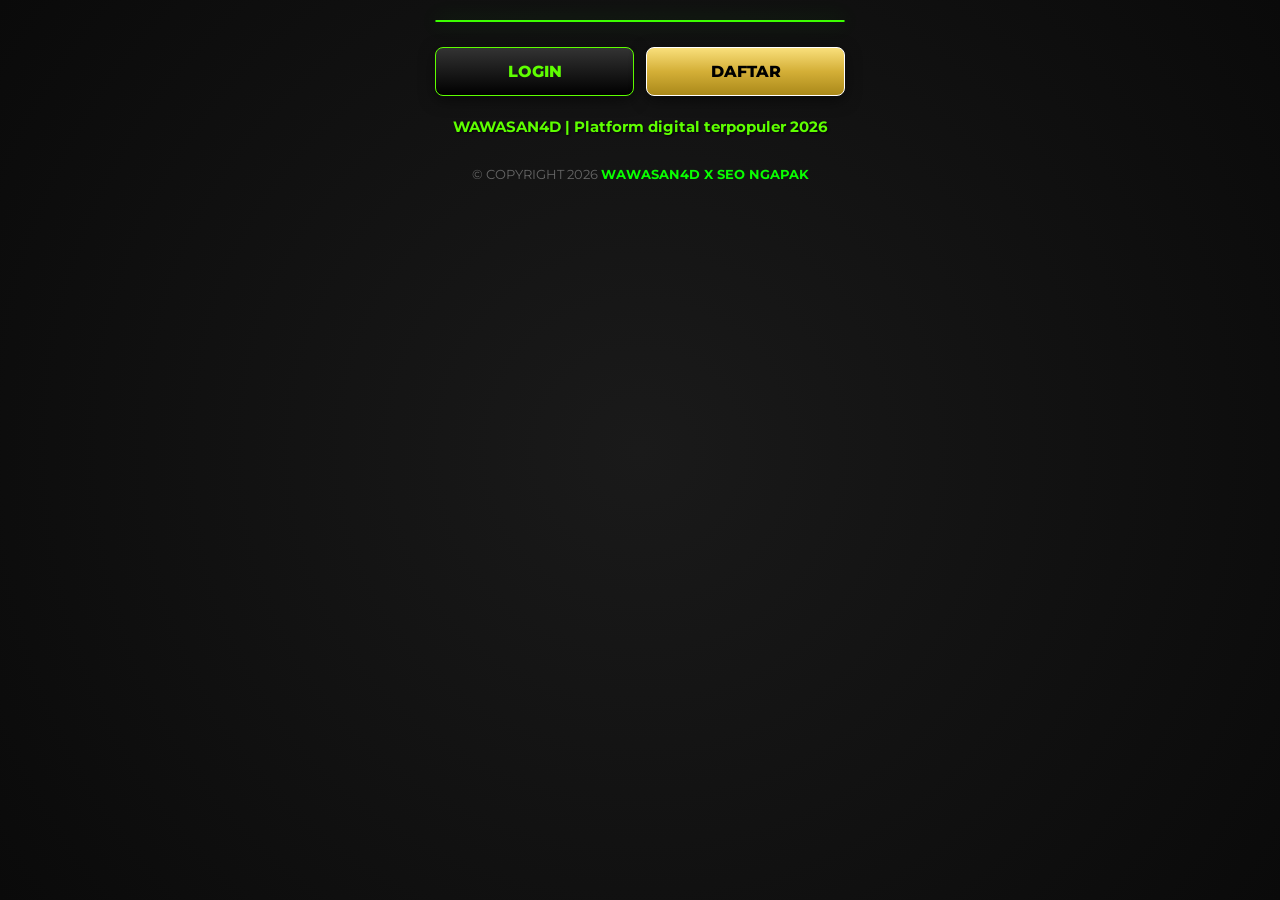
<file: index.html>
<!doctype html>
<html ⚡ lang="id">
<head>
  <meta charset="utf-8">
  <meta name="google-site-verification" content="YU8SYhbAgIuE8WnDgexWLz6dqhFepmg-e4dzGUAdZpE" />
  <script async src="https://cdn.ampproject.org/v0.js"></script>

  <title>WAWASAN4D | Slot tergacor diindonesia 2026</title>
  <meta name="description" content="WAWASAN4D adalah platform hiburan terfavorit di indonesia, dengan menawarkan berbagai pilihan permainan gacor.">
  <meta name="keywords" content="WAWASAN4D, WAWASAN4Dlogin, rtp WAWASAN4D">
  <link rel="canonical" href="https://wawasancuan.info/">
  <meta name="viewport" content="width=device-width, initial-scale=1.0, maximum-scale=1.0, user-scalable=no">
  
  <meta name="google" content="notranslate" />
  <meta name="robots" content="index, follow" />
  
  <meta property="og:url" content="https://wawasancuan.info/">
  <meta property="og:type" content="website" />
  <meta property="og:locale" content="id_ID" />
    
  <style amp-boilerplate>body{-webkit-animation:-amp-start 8s steps(1,end) 0s 1 normal both;-moz-animation:-amp-start 8s steps(1,end) 0s 1 normal both;-ms-animation:-amp-start 8s steps(1,end) 0s 1 normal both;animation:-amp-start 8s steps(1,end) 0s 1 normal both}@-webkit-keyframes -amp-start{from{visibility:hidden}to{visibility:visible}}@-moz-keyframes -amp-start{from{visibility:hidden}to{visibility:visible}}@-ms-keyframes -amp-start{from{visibility:hidden}to{visibility:visible}}@-o-keyframes -amp-start{from{visibility:hidden}to{visibility:visible}}@keyframes -amp-start{from{visibility:hidden}to{visibility:visible}}</style><noscript><style amp-boilerplate>body{-webkit-animation:none;-moz-animation:none;-ms-animation:none;animation:none}</style></noscript>

  <link rel="preconnect" href="https://fonts.googleapis.com">
  <link rel="preconnect" href="https://fonts.gstatic.com" crossorigin>
  <link href="https://fonts.googleapis.com/css2?family=Montserrat:wght@700;800&display=swap" rel="stylesheet">

  <style amp-custom>
    :root {
      --bg-dark: #0a0a0a;
      --card-bg: #111111;
      --theme-light: #5eff00;
      --theme-main: #09ff00;
      --theme-dark: #3cff00;
      --gold-gradient: linear-gradient(180deg, #f9df7b 0%, #d4af37 50%, #aa891a 100%);
      --black-gradient: linear-gradient(180deg, #333 0%, #000 100%);
    }

    body {
      margin: 0;
      padding: 0;
      background-color: var(--bg-dark);
      background-image: radial-gradient(circle at center, #1a1a1a 0%, #0a0a0a 100%);
      font-family: 'Montserrat', sans-serif;
      color: white;
      display: flex;
      flex-direction: column;
      align-items: center;
      min-height: 100vh;
    }

    .container {
      width: 100%;
      max-width: 450px;
      padding: 20px;
      box-sizing: border-box;
      text-align: center;
    }

    .promo-card {
      border-radius: 12px;
      overflow: hidden;
      box-shadow: 0 0 20px rgba(9, 255, 0, 0.3);
      margin-bottom: 25px;
      background: #000;
      border: 1px solid var(--theme-dark);
    }

    .button-group {
      display: flex;
      justify-content: space-between;
      gap: 12px;
      margin-bottom: 20px;
    }

    .btn {
      flex: 1;
      padding: 14px 0;
      border-radius: 8px;
      text-decoration: none;
      font-weight: 800;
      font-size: 1rem;
      text-transform: uppercase;
      box-shadow: 0 4px 15px rgba(0,0,0,0.5);
      transition: 0.3s;
      display: flex;
      align-items: center;
      justify-content: center;
      border: 1px solid var(--theme-light);
    }

    .btn-login {
      background: var(--black-gradient);
      color: var(--theme-light);
    }

    .btn-daftar {
      background: var(--gold-gradient);
      color: #000;
      border: 1px solid #fff;
    }

    .description {
      font-size: 0.95rem;
      font-weight: 700;
      color: var(--theme-light);
      margin: 10px 0 30px;
      line-height: 1.4;
      text-shadow: 1px 1px 2px rgba(0,0,0,0.8);
    }

    footer {
      font-size: 0.8rem;
      color: #666;
      margin-top: auto;
      padding-bottom: 20px;
    }

    footer b {
      color: var(--theme-main);
    }

    @keyframes pulse {
      0% { transform: scale(1); box-shadow: 0 0 0 0 rgba(9, 255, 0, 0.7); }
      50% { transform: scale(1.03); box-shadow: 0 0 15px 5px rgba(9, 255, 0, 0.3); }
      100% { transform: scale(1); box-shadow: 0 0 0 0 rgba(9, 255, 0, 0); }
    }

    .pulse {
      animation: pulse 2s infinite ease-in-out;
    }
  </style>
</head>
<body>

  <div class="container">
    <div class="promo-card">
      <amp-img 
        src="https://i.postimg.cc/VNf48PQL/Generated-image-Main-slot-jackpot-excitement-unleashed.png" 
        alt="WAWASAN4D" 
        width="400" 
        height="400" 
        layout="responsive">
      </amp-img>
    </div>

    <div class="button-group">
      <a href="https://shorthe.link/wawasan4dvip" class="btn btn-login">LOGIN</a>
      <a href="https://shorthe.link/alterwawasan4d" class="btn btn-daftar pulse">DAFTAR</a>
    </div>

    <p class="description">
      WAWASAN4D | Platform digital terpopuler 2026
    </p>

    <footer>
      &copy; COPYRIGHT 2026 <b>WAWASAN4D X SEO NGAPAK</b>
    </footer>
  </div>

</body>
</html>
</file>
